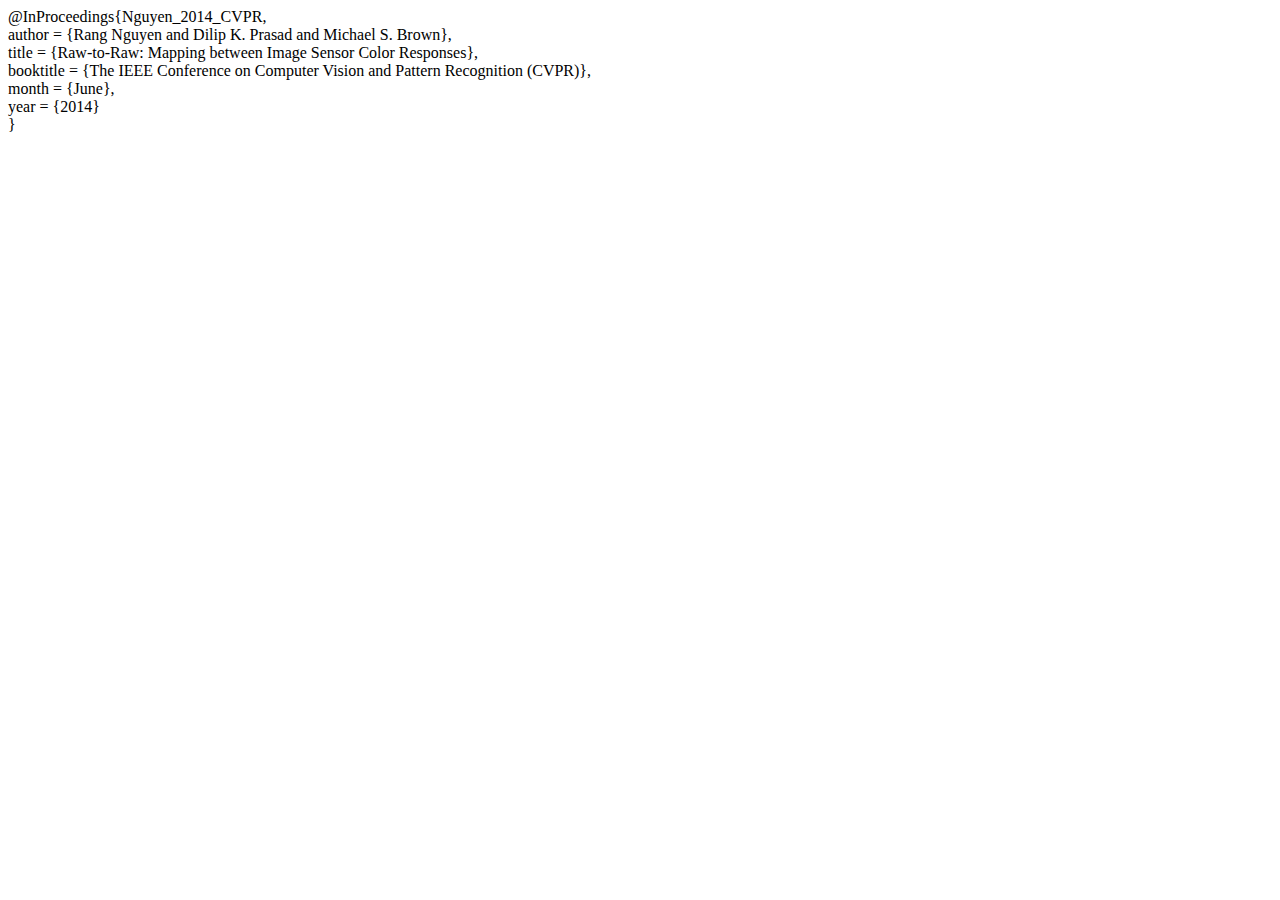
<file: cvpr2014/bibtex.html>
<html><head><meta http-equiv="Content-Type" content="text/html; charset=ISO-8859-1"> 
<title>Raw to raw conversion bibtex</title>
<body>
@InProceedings{Nguyen_2014_CVPR, <br>
author = {Rang Nguyen and Dilip K. Prasad and Michael S. Brown}, <br>
title = {Raw-to-Raw: Mapping between Image Sensor Color Responses}, <br>
booktitle = {The IEEE Conference on Computer Vision and Pattern Recognition (CVPR)}, <br>
month = {June}, <br>
year = {2014} <br>
}
</body></html>
</file>
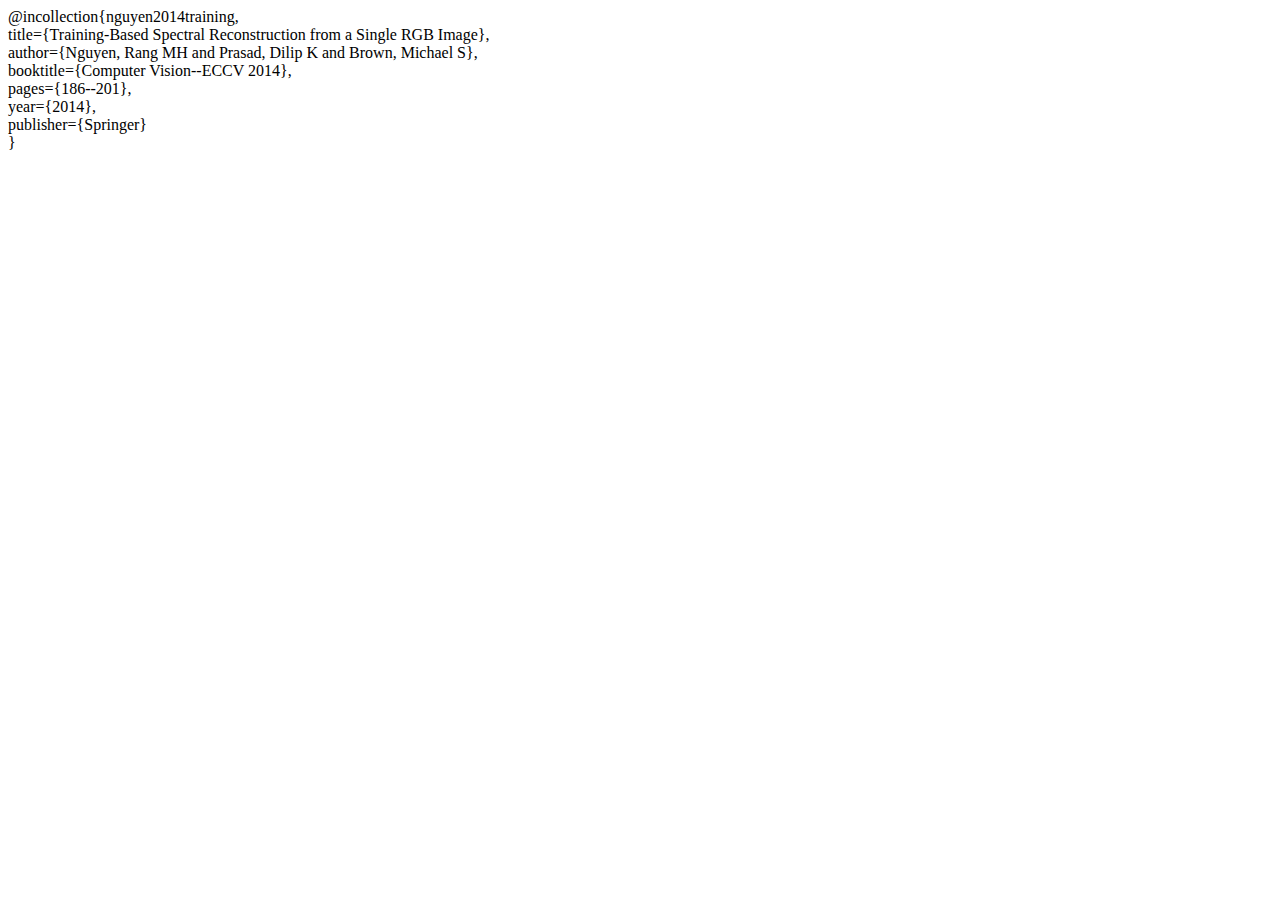
<file: eccv2014/bibtex.html>
<html><head><meta http-equiv="Content-Type" content="text/html; charset=ISO-8859-1"> 
<title>Training-Based Spectral Reconstruction from a Single RGB Image</title>
<body>
@incollection{nguyen2014training, <br>
  title={Training-Based Spectral Reconstruction from a Single RGB Image}, <br>
  author={Nguyen, Rang MH and Prasad, Dilip K and Brown, Michael S}, <br>
  booktitle={Computer Vision--ECCV 2014}, <br>
  pages={186--201}, <br>
  year={2014}, <br>
  publisher={Springer} <br>
}
</body></html>
</file>
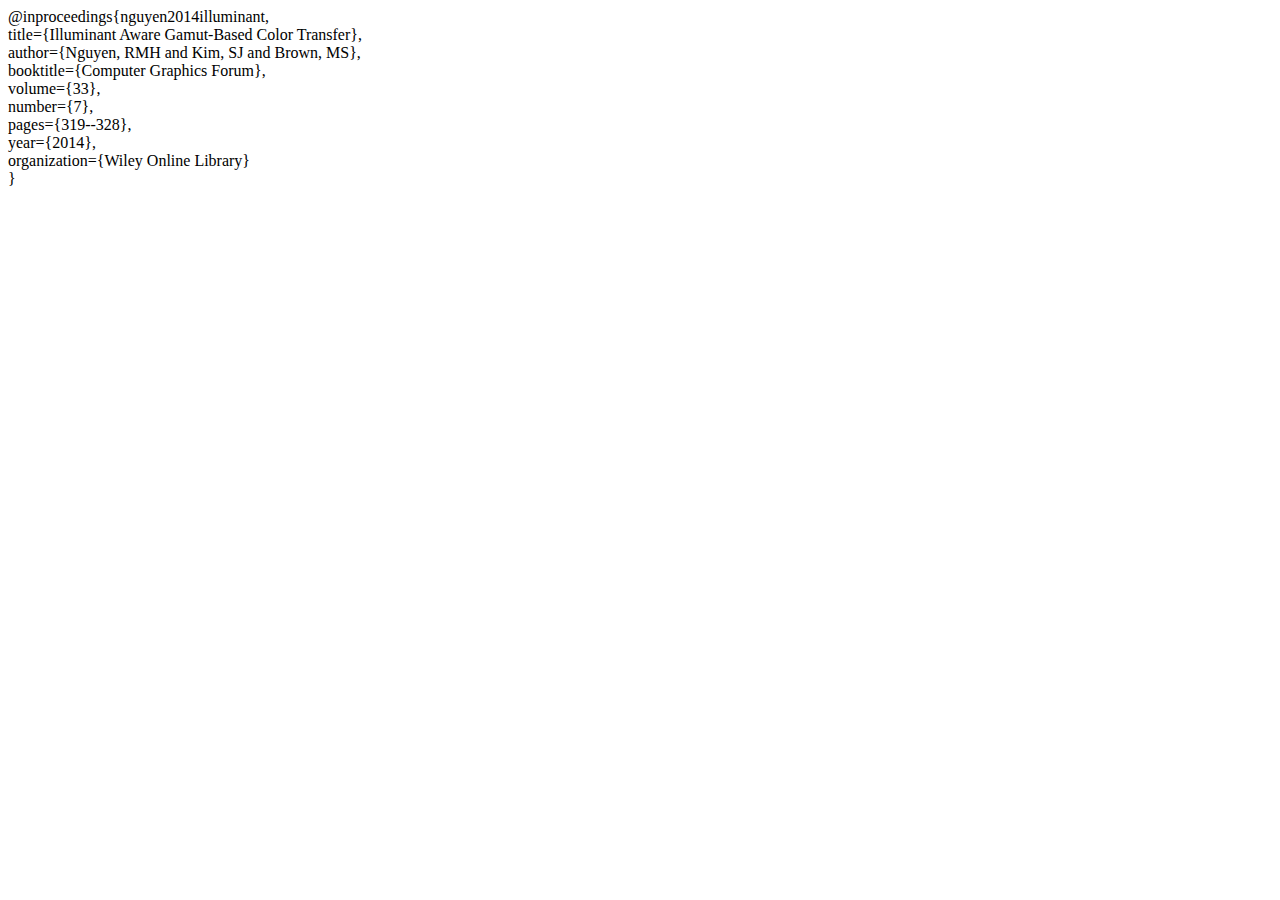
<file: pg2014/bibtex.html>
<html><head><meta http-equiv="Content-Type" content="text/html; charset=ISO-8859-1"> 
<title>Illuminant Aware Gamut-Based Color Transfer</title>
<body>
@inproceedings{nguyen2014illuminant, <br>
  title={Illuminant Aware Gamut-Based Color Transfer}, <br>
  author={Nguyen, RMH and Kim, SJ and Brown, MS}, <br>
  booktitle={Computer Graphics Forum}, <br>
  volume={33}, <br>
  number={7}, <br>
  pages={319--328}, <br>
  year={2014}, <br> 
  organization={Wiley Online Library} <br>
}
</body></html>
</file>
